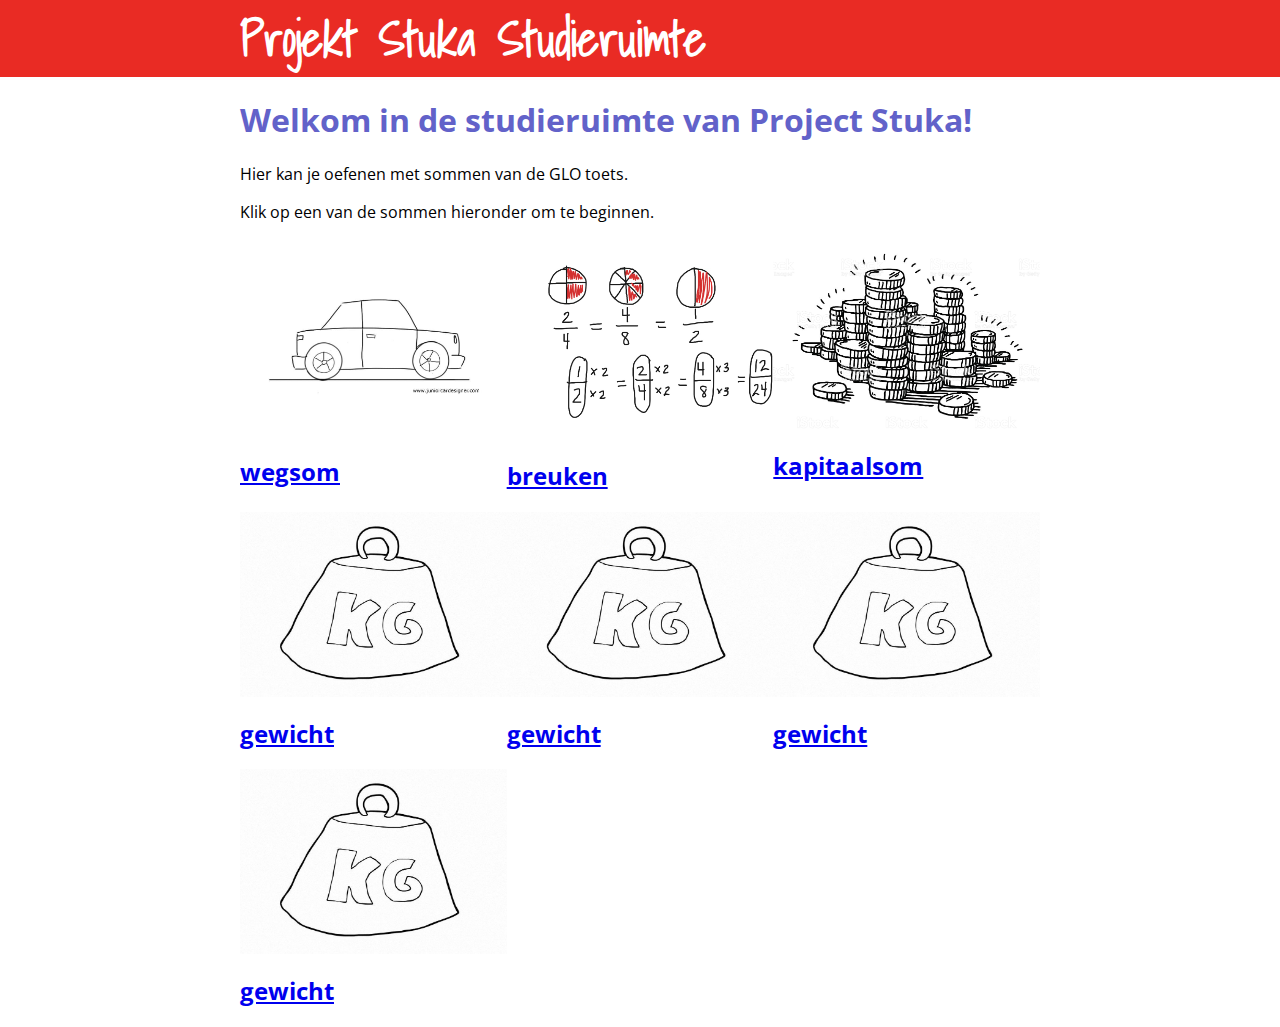
<file: index.html>
<!doctype html>
<html>

<head>
    <meta charset="utf-8">
    <meta name="viewport" content="width=device-width, initial-scale=1.0">

    <title>Stuka</title>

    <link rel="stylesheet" href="/css/pure.css">
    <link rel="stylesheet" href="/css/grids-responsive.css">
    <link rel="stylesheet" href="/css/pure-custom.css">

    <link href="https://fonts.googleapis.com/css?family=Open+Sans" rel="stylesheet">
    <link href="https://fonts.googleapis.com/css?family=Shadows+Into+Light" rel="stylesheet">

</head>

<body>
    <div class="pure-g bg-red">
        <header class="pure-u-1 grid-center">
            <h1 class="banner p1">Projekt Stuka Studieruimte</h1>
        </header>
    </div>

    <div class="pure-g grid-center">
        <section class="pure-u-1 p1">
            <h1 class="c-blue">Welkom in de studieruimte van Project Stuka!</h1>
            <p>Hier kan je oefenen met sommen van de GLO toets.</p>
            <p>Klik op een van de sommen hieronder om te beginnen.</p>
        </section>
    </div>

    <div class="pure-g grid-center">
        <div class="pure-u-1 pure-u-sm-1-2 pure-u-md-1-3 p1">
            <a href="#"><img class="pure-img" src="images/car.jpg" alt="auto">
                <h2>wegsom</h2>
            </a>
        </div>
        <div class="pure-u-1 pure-u-sm-1-2 pure-u-md-1-3 p1">
            <a href="#"><img class="pure-img" src="images/fractions.jpg" alt="auto">
                <h2>breuken</h2>
            </a>
        </div>
        <div class="pure-u-1 pure-u-sm-1-2 pure-u-md-1-3 p1">
            <a href="kapitaal-1.html"><img class="pure-img" src="images/money.jpg" alt="auto">
                <h2>kapitaalsom</h2>
            </a>
        </div>
        <div class="pure-u-1 pure-u-sm-1-2 pure-u-md-1-3 p1">
            <a href="#"><img class="pure-img" src="images/gewicht.jpg" alt="auto">
                <h2>gewicht</h2>
            </a>
        </div>
        <div class="pure-u-1 pure-u-sm-1-2 pure-u-md-1-3 p1">
            <a href="#"><img class="pure-img" src="images/gewicht.jpg" alt="auto">
                <h2>gewicht</h2>
            </a>
        </div>
        <div class="pure-u-1 pure-u-sm-1-2 pure-u-md-1-3 p1">
            <a href="#"><img class="pure-img" src="images/gewicht.jpg" alt="auto">
                <h2>gewicht</h2>
            </a>
        </div>
        <div class="pure-u-1 pure-u-sm-1-2 pure-u-md-1-3 p1">
            <a href="#"><img class="pure-img" src="images/gewicht.jpg" alt="auto">
                <h2>gewicht</h2>
            </a>
        </div>

    </div>

</body>

</html>
</file>
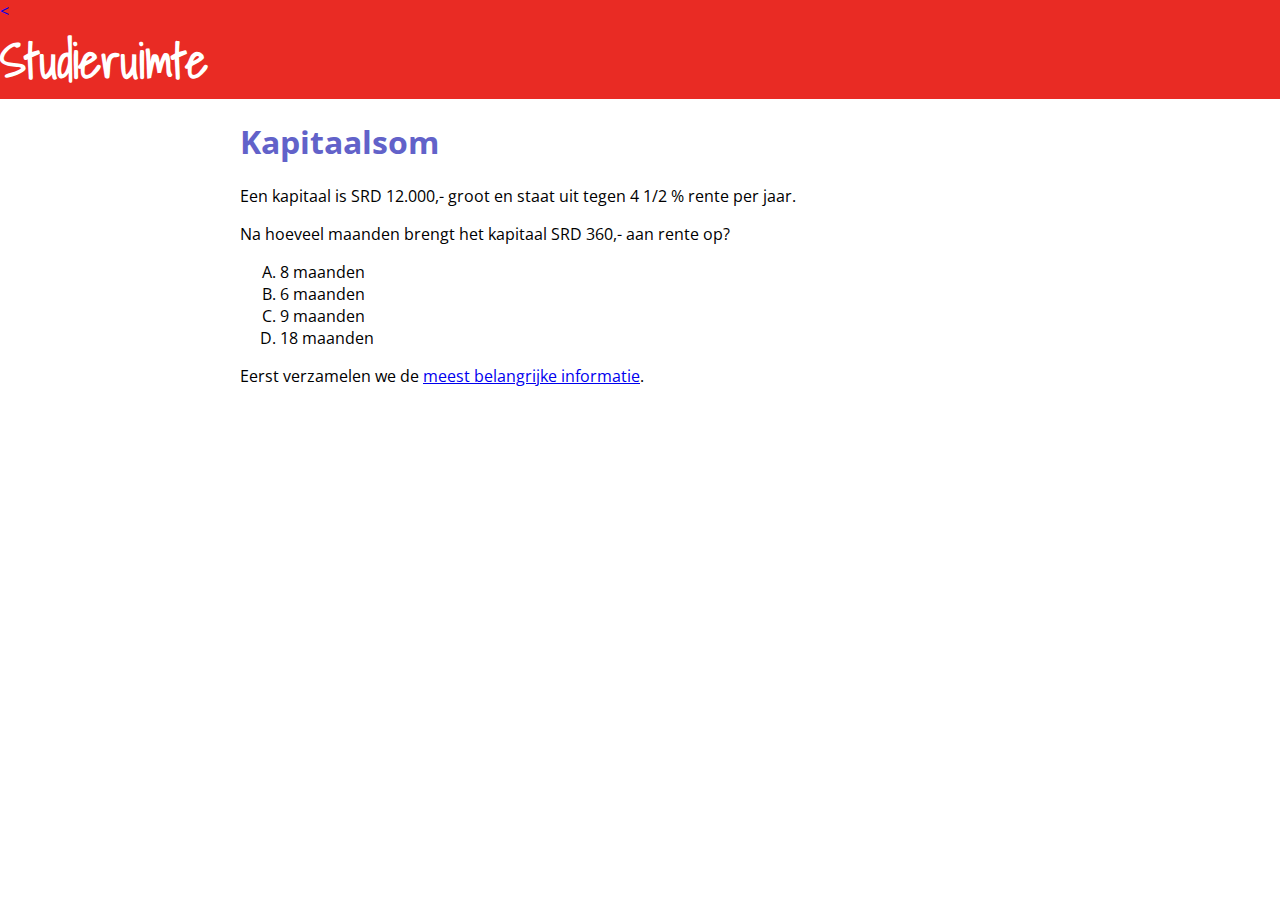
<file: kapitaal-1.html>
<!doctype html>
<html>

<head>
    <meta charset="utf-8">
    <meta name="viewport" content="width=device-width, initial-scale=1.0">

    <title>Stuka</title>

    <link rel="stylesheet" href="/css/pure.css">
    <link rel="stylesheet" href="/css/grids-responsive.css">
    <link rel="stylesheet" href="/css/pure-custom.css">

    <link href="https://fonts.googleapis.com/css?family=Open+Sans" rel="stylesheet">
    <link href="https://fonts.googleapis.com/css?family=Shadows+Into+Light" rel="stylesheet">

</head>

<body>
    <div class="pure-g bg-red">
        <a href="index.html">
            <header class="pure-u-1 grid-center">
                < <h1 class="banner p1">Studieruimte</h1>
            </header>
        </a>
    </div>

    <div class="pure-g grid-center">
        <section class="pure-u-1">
            <h1 class="c-blue">Kapitaalsom</h1>
            <p>Een kapitaal is SRD 12.000,- groot en staat uit tegen 4 1/2 % rente per jaar.</p>
            <p> Na hoeveel maanden brengt het kapitaal SRD 360,- aan rente op?</p>
            <ol type="A">
                <li>8 maanden</li>
                <li>6 maanden</li>
                <li>9 maanden</li>
                <li>18 maanden</li>
            </ol>
            <p>Eerst verzamelen we de <a href="kapitaal-2.html">meest belangrijke informatie</a>.</p>
        </section>
    </div>


</body>

</html>
</file>
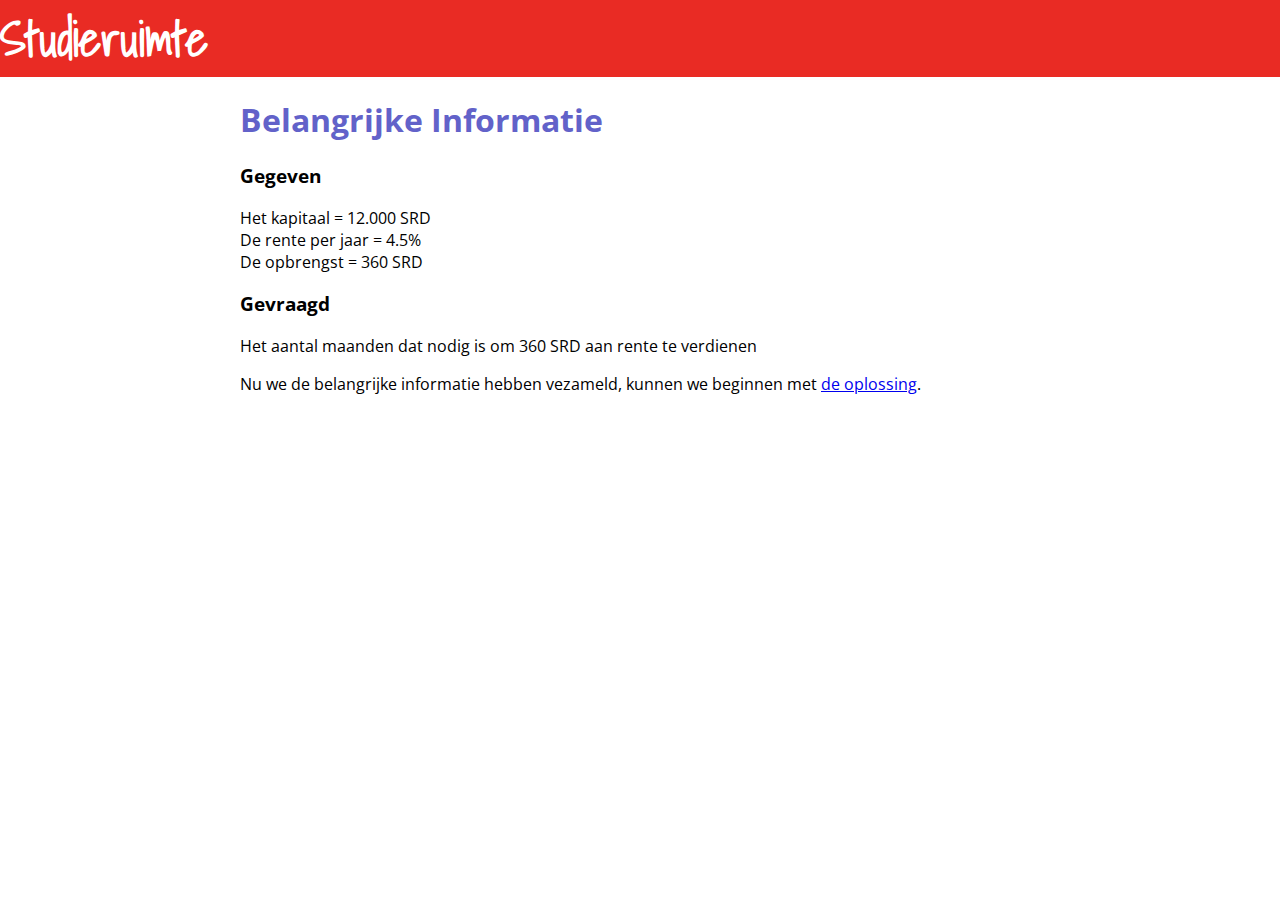
<file: kapitaal-2.html>
<!doctype html>
<html>

<head>
    <meta charset="utf-8">
    <meta name="viewport" content="width=device-width, initial-scale=1.0">

    <title>Stuka</title>

    <link rel="stylesheet" href="/css/pure.css">
    <link rel="stylesheet" href="/css/grids-responsive.css">
    <link rel="stylesheet" href="/css/pure-custom.css">

    <link href="https://fonts.googleapis.com/css?family=Open+Sans" rel="stylesheet">
    <link href="https://fonts.googleapis.com/css?family=Shadows+Into+Light" rel="stylesheet">
    <link href="https://fonts.googleapis.com/css?family=Roboto+Slab" rel="stylesheet">

</head>

<body>
    <div class="pure-g bg-red">
        <a href="index.html">
            <header class="pure-u-1 grid-center">
                <h1 class="banner p1">Studieruimte</h1>
            </header>
        </a>
    </div>

    <div class="pure-g grid-center">
        <div class="pure-u-1">
            <h1 class="c-blue">Belangrijke Informatie</h1>
            <h3>Gegeven</h3>
            <p>Het kapitaal = 12.000 SRD <br> De rente per jaar = 4.5% <br> De opbrengst = 360 SRD</p>
            <h3>Gevraagd</h3>
            <p>Het aantal maanden dat nodig is om 360 SRD aan rente te verdienen</p>
            <p>Nu we de belangrijke informatie hebben vezameld, kunnen we beginnen met <a href="kapitaal-3.html">de oplossing</a>.</p>
        </div>
    </div>

</body>

</html>
</file>
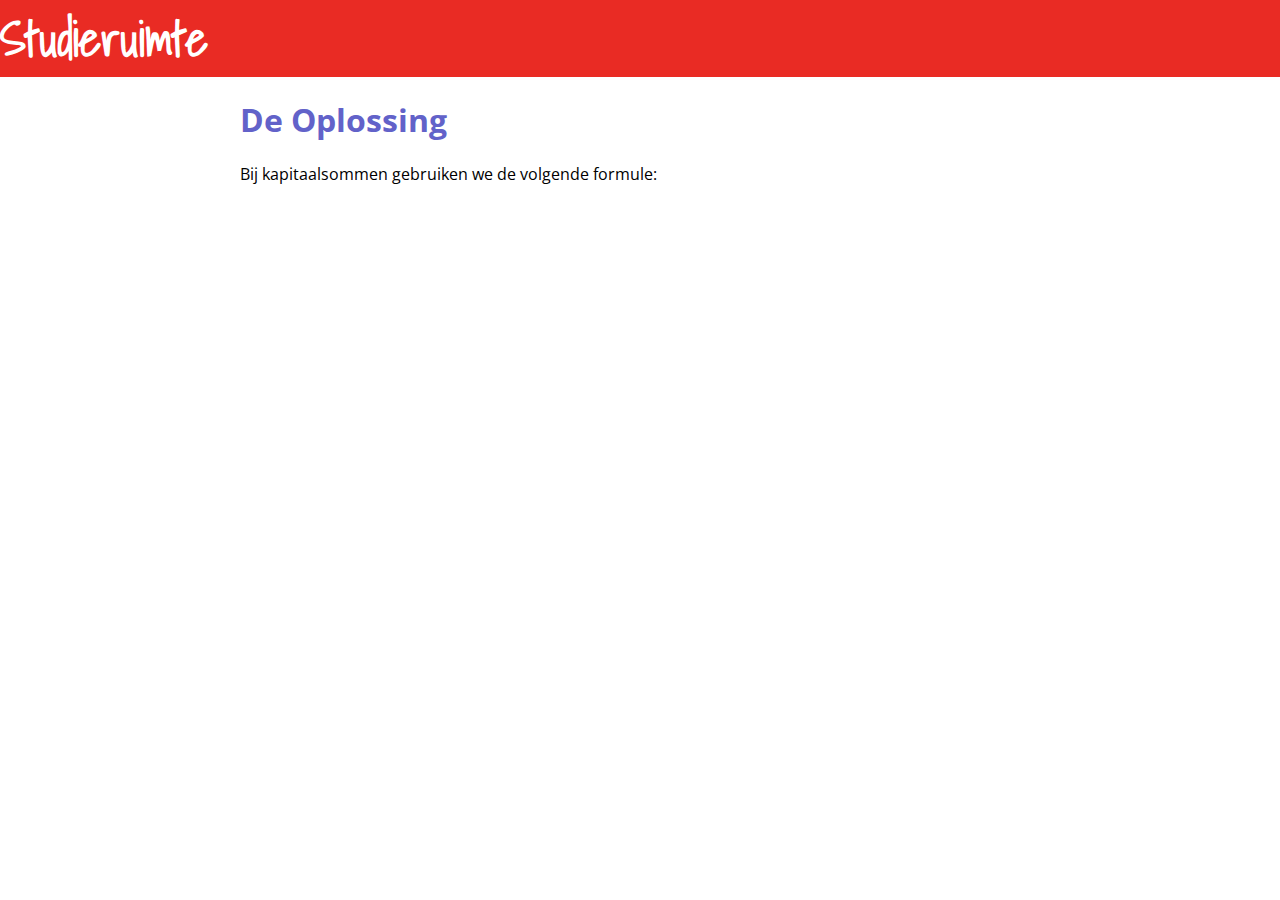
<file: kapitaal-3.html>
<!doctype html>
<html>

<head>
    <meta charset="utf-8">
    <meta name="viewport" content="width=device-width, initial-scale=1.0">

    <title>Stuka</title>

    <link rel="stylesheet" href="/css/pure.css">
    <link rel="stylesheet" href="/css/grids-responsive.css">
    <link rel="stylesheet" href="/css/pure-custom.css">

    <link href="https://fonts.googleapis.com/css?family=Open+Sans" rel="stylesheet">
    <link href="https://fonts.googleapis.com/css?family=Shadows+Into+Light" rel="stylesheet">
    <link href="https://fonts.googleapis.com/css?family=Roboto+Slab" rel="stylesheet">

</head>

<body>
    <div class="pure-g bg-red">
        <a href="index.html">
            <header class="pure-u-1 grid-center">
                <h1 class="banner p1">Studieruimte</h1>
            </header>
        </a>
    </div>

    <div class="pure-g grid-center">
        <div class="pure-u-1">
            <h1 class="c-blue">De Oplossing</h1>
            <p>Bij kapitaalsommen gebruiken we de volgende formule:</p>
            <p></p>
        </div>
    </div>

</body>

</html>
</file>
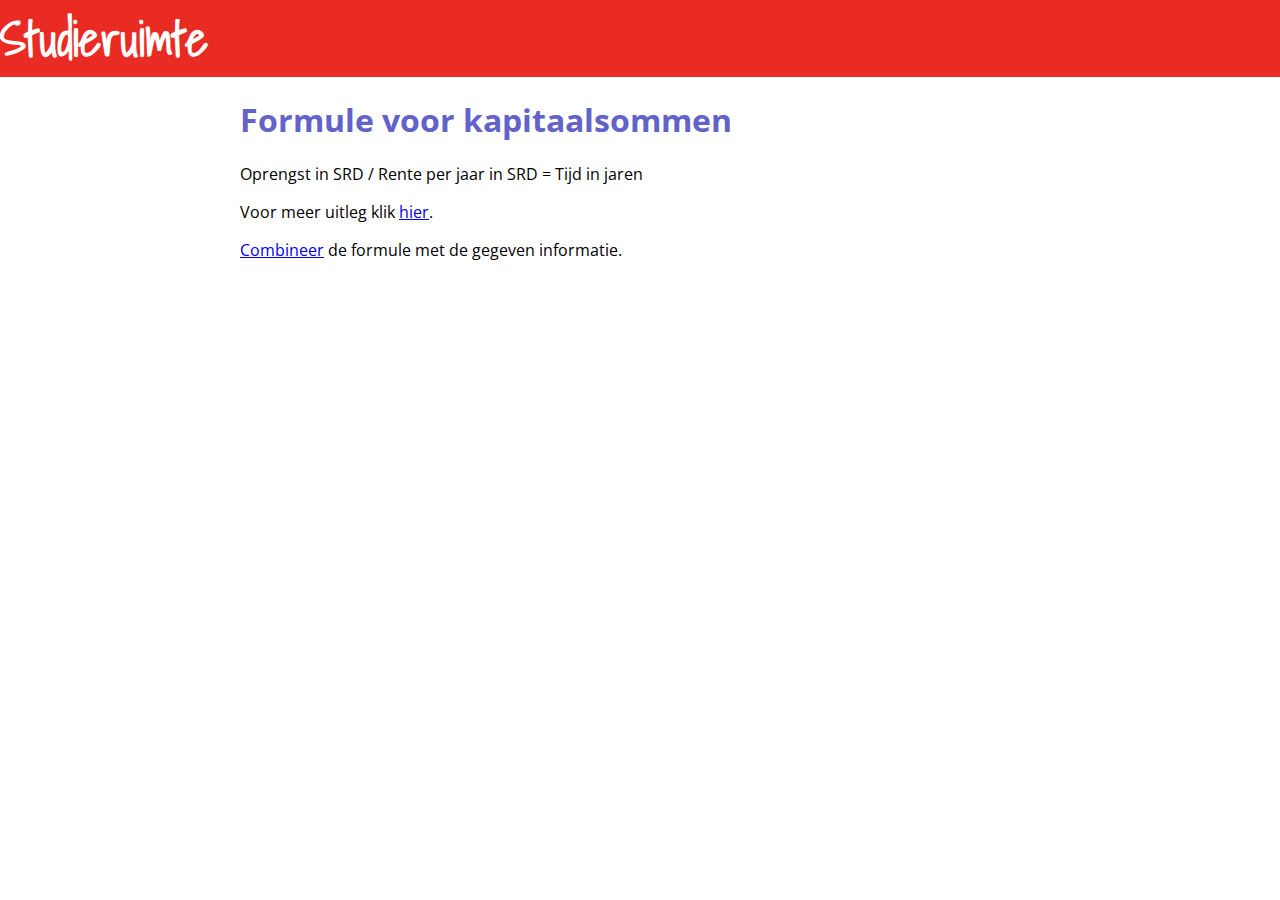
<file: kapitaal-4.html>
<!doctype html>
<html>

<head>
    <meta charset="utf-8">
    <meta name="viewport" content="width=device-width, initial-scale=1.0">

    <title>Stuka</title>

    <link rel="stylesheet" href="/css/pure.css">
    <link rel="stylesheet" href="/css/grids-responsive.css">
    <link rel="stylesheet" href="/css/pure-custom.css">

    <link href="https://fonts.googleapis.com/css?family=Open+Sans" rel="stylesheet">
    <link href="https://fonts.googleapis.com/css?family=Shadows+Into+Light" rel="stylesheet">

</head>

<body>
    <div class="pure-g bg-red">
        <a href="index.html"><header class="pure-u-1 grid-center">
            <h1 class="banner p1">Studieruimte</h1>
        </header></a>
    </div>

    <div class="pure-g grid-center">
        <section class="pure-u-1">
            <h1 class="c-blue">Formule voor kapitaalsommen</h1>
            <p>Oprengst in SRD / Rente per jaar in SRD = Tijd in jaren</p>
            <p>Voor meer uitleg klik <a href="#">hier</a>.</p>
            <p><a href="kapitaal-5.html">Combineer</a> de formule met de gegeven informatie.</p>
        </section>
    </div>


</body>

</html>
</file>
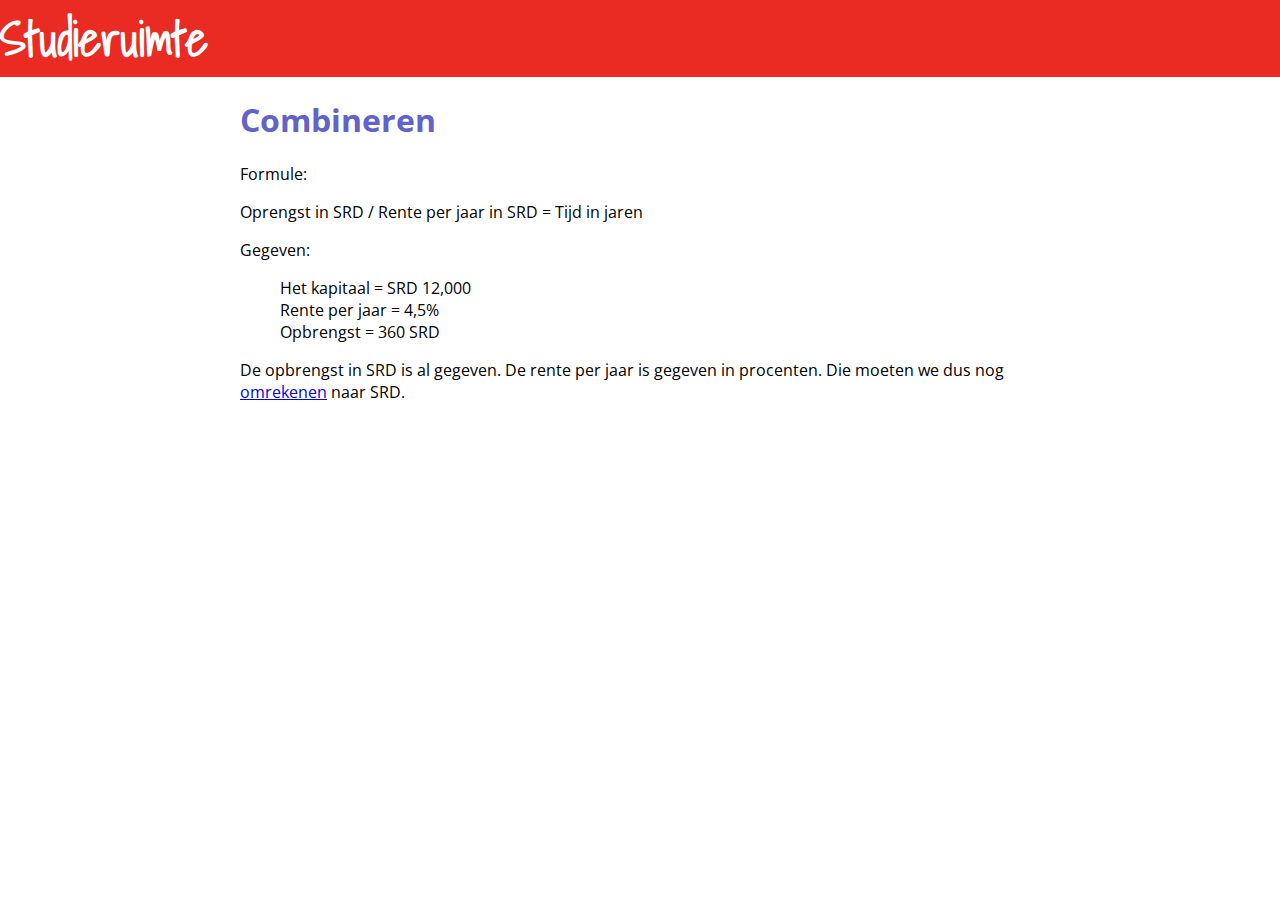
<file: kapitaal-5.html>
<!doctype html>
<html>

<head>
    <meta charset="utf-8">
    <meta name="viewport" content="width=device-width, initial-scale=1.0">

    <title>Stuka</title>

    <link rel="stylesheet" href="/css/pure.css">
    <link rel="stylesheet" href="/css/grids-responsive.css">
    <link rel="stylesheet" href="/css/pure-custom.css">

    <link href="https://fonts.googleapis.com/css?family=Open+Sans" rel="stylesheet">
    <link href="https://fonts.googleapis.com/css?family=Shadows+Into+Light" rel="stylesheet">

</head>

<body>
    <div class="pure-g bg-red">
        <a href="index.html"><header class="pure-u-1 grid-center">
            <h1 class="banner p1">Studieruimte</h1>
        </header></a>
    </div>

    <div class="pure-g grid-center">
        <section class="pure-u-1">
            <h1 class="c-blue">Combineren</h1>
            <p>Formule:</p>
            <p>Oprengst in SRD / Rente per jaar in SRD = Tijd in jaren</p>
            <p>Gegeven:</p>
            <ul style="list-style-type:none">
                <li>Het kapitaal = SRD 12,000</li>
                <li>Rente per jaar = 4,5%</li>
                <li>Opbrengst = 360 SRD</li>
            </ul>
            <p>De opbrengst in SRD is al gegeven. De rente per jaar is gegeven in procenten. Die moeten we dus nog <a href="kapitaal-6.html">omrekenen</a> naar SRD.</p>
          
        </section>
    </div>


</body>

</html>
</file>
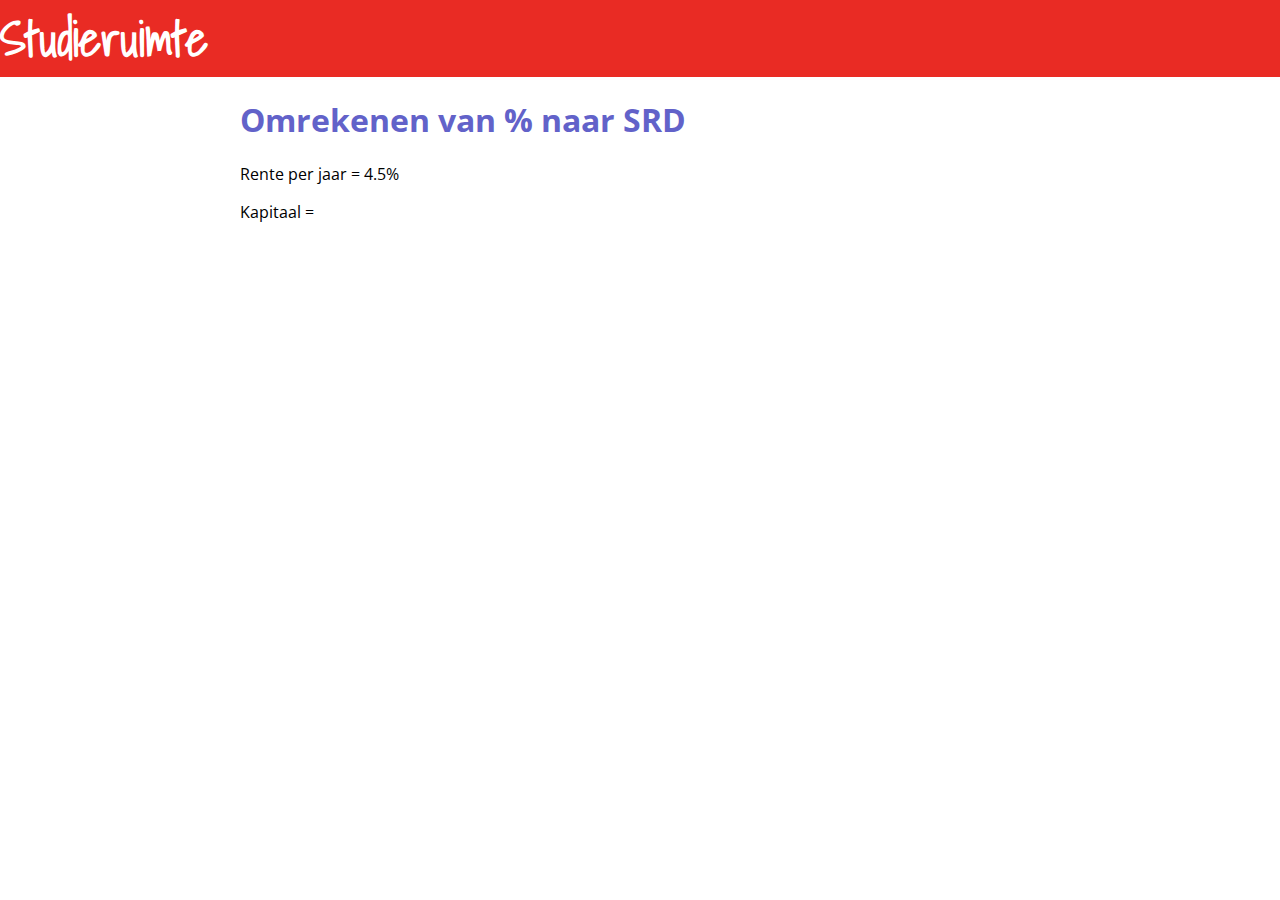
<file: katpitaal-6.html>
<!doctype html>
<html>

<head>
    <meta charset="utf-8">
    <meta name="viewport" content="width=device-width, initial-scale=1.0">

    <title>Stuka</title>

    <link rel="stylesheet" href="/css/pure.css">
    <link rel="stylesheet" href="/css/grids-responsive.css">
    <link rel="stylesheet" href="/css/pure-custom.css">

    <link href="https://fonts.googleapis.com/css?family=Open+Sans" rel="stylesheet">
    <link href="https://fonts.googleapis.com/css?family=Shadows+Into+Light" rel="stylesheet">

</head>

<body>
    <div class="pure-g bg-red">
        <a href="index.html"><header class="pure-u-1 grid-center">
            <h1 class="banner p1">Studieruimte</h1>
        </header></a>
    </div>

    <div class="pure-g grid-center">
        <section class="pure-u-1">
            <h1 class="c-blue">Omrekenen van % naar SRD</h1>
            <p>Rente per jaar = 4.5%</p>
            <p>Kapitaal = </p>
          
          
        </section>
    </div>


</body>

</html>
</file>
<file: css/grids-responsive.css>
/*!
Pure v0.6.2
Copyright 2013 Yahoo!
Licensed under the BSD License.
https://github.com/yahoo/pure/blob/master/LICENSE.md
*/
@media screen and (min-width: 35.5em) {
    .pure-u-sm-1,
    .pure-u-sm-1-1,
    .pure-u-sm-1-2,
    .pure-u-sm-1-3,
    .pure-u-sm-2-3,
    .pure-u-sm-1-4,
    .pure-u-sm-3-4,
    .pure-u-sm-1-5,
    .pure-u-sm-2-5,
    .pure-u-sm-3-5,
    .pure-u-sm-4-5,
    .pure-u-sm-5-5,
    .pure-u-sm-1-6,
    .pure-u-sm-5-6,
    .pure-u-sm-1-8,
    .pure-u-sm-3-8,
    .pure-u-sm-5-8,
    .pure-u-sm-7-8,
    .pure-u-sm-1-12,
    .pure-u-sm-5-12,
    .pure-u-sm-7-12,
    .pure-u-sm-11-12,
    .pure-u-sm-1-24,
    .pure-u-sm-2-24,
    .pure-u-sm-3-24,
    .pure-u-sm-4-24,
    .pure-u-sm-5-24,
    .pure-u-sm-6-24,
    .pure-u-sm-7-24,
    .pure-u-sm-8-24,
    .pure-u-sm-9-24,
    .pure-u-sm-10-24,
    .pure-u-sm-11-24,
    .pure-u-sm-12-24,
    .pure-u-sm-13-24,
    .pure-u-sm-14-24,
    .pure-u-sm-15-24,
    .pure-u-sm-16-24,
    .pure-u-sm-17-24,
    .pure-u-sm-18-24,
    .pure-u-sm-19-24,
    .pure-u-sm-20-24,
    .pure-u-sm-21-24,
    .pure-u-sm-22-24,
    .pure-u-sm-23-24,
    .pure-u-sm-24-24 {
        display: inline-block;
        *display: inline;
        zoom: 1;
        letter-spacing: normal;
        word-spacing: normal;
        vertical-align: top;
        text-rendering: auto;
    }

    .pure-u-sm-1-24 {
        width: 4.1667%;
        *width: 4.1357%;
    }

    .pure-u-sm-1-12,
    .pure-u-sm-2-24 {
        width: 8.3333%;
        *width: 8.3023%;
    }

    .pure-u-sm-1-8,
    .pure-u-sm-3-24 {
        width: 12.5000%;
        *width: 12.4690%;
    }

    .pure-u-sm-1-6,
    .pure-u-sm-4-24 {
        width: 16.6667%;
        *width: 16.6357%;
    }

    .pure-u-sm-1-5 {
        width: 20%;
        *width: 19.9690%;
    }

    .pure-u-sm-5-24 {
        width: 20.8333%;
        *width: 20.8023%;
    }

    .pure-u-sm-1-4,
    .pure-u-sm-6-24 {
        width: 25%;
        *width: 24.9690%;
    }

    .pure-u-sm-7-24 {
        width: 29.1667%;
        *width: 29.1357%;
    }

    .pure-u-sm-1-3,
    .pure-u-sm-8-24 {
        width: 33.3333%;
        *width: 33.3023%;
    }

    .pure-u-sm-3-8,
    .pure-u-sm-9-24 {
        width: 37.5000%;
        *width: 37.4690%;
    }

    .pure-u-sm-2-5 {
        width: 40%;
        *width: 39.9690%;
    }

    .pure-u-sm-5-12,
    .pure-u-sm-10-24 {
        width: 41.6667%;
        *width: 41.6357%;
    }

    .pure-u-sm-11-24 {
        width: 45.8333%;
        *width: 45.8023%;
    }

    .pure-u-sm-1-2,
    .pure-u-sm-12-24 {
        width: 50%;
        *width: 49.9690%;
    }

    .pure-u-sm-13-24 {
        width: 54.1667%;
        *width: 54.1357%;
    }

    .pure-u-sm-7-12,
    .pure-u-sm-14-24 {
        width: 58.3333%;
        *width: 58.3023%;
    }

    .pure-u-sm-3-5 {
        width: 60%;
        *width: 59.9690%;
    }

    .pure-u-sm-5-8,
    .pure-u-sm-15-24 {
        width: 62.5000%;
        *width: 62.4690%;
    }

    .pure-u-sm-2-3,
    .pure-u-sm-16-24 {
        width: 66.6667%;
        *width: 66.6357%;
    }

    .pure-u-sm-17-24 {
        width: 70.8333%;
        *width: 70.8023%;
    }

    .pure-u-sm-3-4,
    .pure-u-sm-18-24 {
        width: 75%;
        *width: 74.9690%;
    }

    .pure-u-sm-19-24 {
        width: 79.1667%;
        *width: 79.1357%;
    }

    .pure-u-sm-4-5 {
        width: 80%;
        *width: 79.9690%;
    }

    .pure-u-sm-5-6,
    .pure-u-sm-20-24 {
        width: 83.3333%;
        *width: 83.3023%;
    }

    .pure-u-sm-7-8,
    .pure-u-sm-21-24 {
        width: 87.5000%;
        *width: 87.4690%;
    }

    .pure-u-sm-11-12,
    .pure-u-sm-22-24 {
        width: 91.6667%;
        *width: 91.6357%;
    }

    .pure-u-sm-23-24 {
        width: 95.8333%;
        *width: 95.8023%;
    }

    .pure-u-sm-1,
    .pure-u-sm-1-1,
    .pure-u-sm-5-5,
    .pure-u-sm-24-24 {
        width: 100%;
    }
}

@media screen and (min-width: 48em) {
    .pure-u-md-1,
    .pure-u-md-1-1,
    .pure-u-md-1-2,
    .pure-u-md-1-3,
    .pure-u-md-2-3,
    .pure-u-md-1-4,
    .pure-u-md-3-4,
    .pure-u-md-1-5,
    .pure-u-md-2-5,
    .pure-u-md-3-5,
    .pure-u-md-4-5,
    .pure-u-md-5-5,
    .pure-u-md-1-6,
    .pure-u-md-5-6,
    .pure-u-md-1-8,
    .pure-u-md-3-8,
    .pure-u-md-5-8,
    .pure-u-md-7-8,
    .pure-u-md-1-12,
    .pure-u-md-5-12,
    .pure-u-md-7-12,
    .pure-u-md-11-12,
    .pure-u-md-1-24,
    .pure-u-md-2-24,
    .pure-u-md-3-24,
    .pure-u-md-4-24,
    .pure-u-md-5-24,
    .pure-u-md-6-24,
    .pure-u-md-7-24,
    .pure-u-md-8-24,
    .pure-u-md-9-24,
    .pure-u-md-10-24,
    .pure-u-md-11-24,
    .pure-u-md-12-24,
    .pure-u-md-13-24,
    .pure-u-md-14-24,
    .pure-u-md-15-24,
    .pure-u-md-16-24,
    .pure-u-md-17-24,
    .pure-u-md-18-24,
    .pure-u-md-19-24,
    .pure-u-md-20-24,
    .pure-u-md-21-24,
    .pure-u-md-22-24,
    .pure-u-md-23-24,
    .pure-u-md-24-24 {
        display: inline-block;
        *display: inline;
        zoom: 1;
        letter-spacing: normal;
        word-spacing: normal;
        vertical-align: top;
        text-rendering: auto;
    }

    .pure-u-md-1-24 {
        width: 4.1667%;
        *width: 4.1357%;
    }

    .pure-u-md-1-12,
    .pure-u-md-2-24 {
        width: 8.3333%;
        *width: 8.3023%;
    }

    .pure-u-md-1-8,
    .pure-u-md-3-24 {
        width: 12.5000%;
        *width: 12.4690%;
    }

    .pure-u-md-1-6,
    .pure-u-md-4-24 {
        width: 16.6667%;
        *width: 16.6357%;
    }

    .pure-u-md-1-5 {
        width: 20%;
        *width: 19.9690%;
    }

    .pure-u-md-5-24 {
        width: 20.8333%;
        *width: 20.8023%;
    }

    .pure-u-md-1-4,
    .pure-u-md-6-24 {
        width: 25%;
        *width: 24.9690%;
    }

    .pure-u-md-7-24 {
        width: 29.1667%;
        *width: 29.1357%;
    }

    .pure-u-md-1-3,
    .pure-u-md-8-24 {
        width: 33.3333%;
        *width: 33.3023%;
    }

    .pure-u-md-3-8,
    .pure-u-md-9-24 {
        width: 37.5000%;
        *width: 37.4690%;
    }

    .pure-u-md-2-5 {
        width: 40%;
        *width: 39.9690%;
    }

    .pure-u-md-5-12,
    .pure-u-md-10-24 {
        width: 41.6667%;
        *width: 41.6357%;
    }

    .pure-u-md-11-24 {
        width: 45.8333%;
        *width: 45.8023%;
    }

    .pure-u-md-1-2,
    .pure-u-md-12-24 {
        width: 50%;
        *width: 49.9690%;
    }

    .pure-u-md-13-24 {
        width: 54.1667%;
        *width: 54.1357%;
    }

    .pure-u-md-7-12,
    .pure-u-md-14-24 {
        width: 58.3333%;
        *width: 58.3023%;
    }

    .pure-u-md-3-5 {
        width: 60%;
        *width: 59.9690%;
    }

    .pure-u-md-5-8,
    .pure-u-md-15-24 {
        width: 62.5000%;
        *width: 62.4690%;
    }

    .pure-u-md-2-3,
    .pure-u-md-16-24 {
        width: 66.6667%;
        *width: 66.6357%;
    }

    .pure-u-md-17-24 {
        width: 70.8333%;
        *width: 70.8023%;
    }

    .pure-u-md-3-4,
    .pure-u-md-18-24 {
        width: 75%;
        *width: 74.9690%;
    }

    .pure-u-md-19-24 {
        width: 79.1667%;
        *width: 79.1357%;
    }

    .pure-u-md-4-5 {
        width: 80%;
        *width: 79.9690%;
    }

    .pure-u-md-5-6,
    .pure-u-md-20-24 {
        width: 83.3333%;
        *width: 83.3023%;
    }

    .pure-u-md-7-8,
    .pure-u-md-21-24 {
        width: 87.5000%;
        *width: 87.4690%;
    }

    .pure-u-md-11-12,
    .pure-u-md-22-24 {
        width: 91.6667%;
        *width: 91.6357%;
    }

    .pure-u-md-23-24 {
        width: 95.8333%;
        *width: 95.8023%;
    }

    .pure-u-md-1,
    .pure-u-md-1-1,
    .pure-u-md-5-5,
    .pure-u-md-24-24 {
        width: 100%;
    }
}

@media screen and (min-width: 64em) {
    .pure-u-lg-1,
    .pure-u-lg-1-1,
    .pure-u-lg-1-2,
    .pure-u-lg-1-3,
    .pure-u-lg-2-3,
    .pure-u-lg-1-4,
    .pure-u-lg-3-4,
    .pure-u-lg-1-5,
    .pure-u-lg-2-5,
    .pure-u-lg-3-5,
    .pure-u-lg-4-5,
    .pure-u-lg-5-5,
    .pure-u-lg-1-6,
    .pure-u-lg-5-6,
    .pure-u-lg-1-8,
    .pure-u-lg-3-8,
    .pure-u-lg-5-8,
    .pure-u-lg-7-8,
    .pure-u-lg-1-12,
    .pure-u-lg-5-12,
    .pure-u-lg-7-12,
    .pure-u-lg-11-12,
    .pure-u-lg-1-24,
    .pure-u-lg-2-24,
    .pure-u-lg-3-24,
    .pure-u-lg-4-24,
    .pure-u-lg-5-24,
    .pure-u-lg-6-24,
    .pure-u-lg-7-24,
    .pure-u-lg-8-24,
    .pure-u-lg-9-24,
    .pure-u-lg-10-24,
    .pure-u-lg-11-24,
    .pure-u-lg-12-24,
    .pure-u-lg-13-24,
    .pure-u-lg-14-24,
    .pure-u-lg-15-24,
    .pure-u-lg-16-24,
    .pure-u-lg-17-24,
    .pure-u-lg-18-24,
    .pure-u-lg-19-24,
    .pure-u-lg-20-24,
    .pure-u-lg-21-24,
    .pure-u-lg-22-24,
    .pure-u-lg-23-24,
    .pure-u-lg-24-24 {
        display: inline-block;
        *display: inline;
        zoom: 1;
        letter-spacing: normal;
        word-spacing: normal;
        vertical-align: top;
        text-rendering: auto;
    }

    .pure-u-lg-1-24 {
        width: 4.1667%;
        *width: 4.1357%;
    }

    .pure-u-lg-1-12,
    .pure-u-lg-2-24 {
        width: 8.3333%;
        *width: 8.3023%;
    }

    .pure-u-lg-1-8,
    .pure-u-lg-3-24 {
        width: 12.5000%;
        *width: 12.4690%;
    }

    .pure-u-lg-1-6,
    .pure-u-lg-4-24 {
        width: 16.6667%;
        *width: 16.6357%;
    }

    .pure-u-lg-1-5 {
        width: 20%;
        *width: 19.9690%;
    }

    .pure-u-lg-5-24 {
        width: 20.8333%;
        *width: 20.8023%;
    }

    .pure-u-lg-1-4,
    .pure-u-lg-6-24 {
        width: 25%;
        *width: 24.9690%;
    }

    .pure-u-lg-7-24 {
        width: 29.1667%;
        *width: 29.1357%;
    }

    .pure-u-lg-1-3,
    .pure-u-lg-8-24 {
        width: 33.3333%;
        *width: 33.3023%;
    }

    .pure-u-lg-3-8,
    .pure-u-lg-9-24 {
        width: 37.5000%;
        *width: 37.4690%;
    }

    .pure-u-lg-2-5 {
        width: 40%;
        *width: 39.9690%;
    }

    .pure-u-lg-5-12,
    .pure-u-lg-10-24 {
        width: 41.6667%;
        *width: 41.6357%;
    }

    .pure-u-lg-11-24 {
        width: 45.8333%;
        *width: 45.8023%;
    }

    .pure-u-lg-1-2,
    .pure-u-lg-12-24 {
        width: 50%;
        *width: 49.9690%;
    }

    .pure-u-lg-13-24 {
        width: 54.1667%;
        *width: 54.1357%;
    }

    .pure-u-lg-7-12,
    .pure-u-lg-14-24 {
        width: 58.3333%;
        *width: 58.3023%;
    }

    .pure-u-lg-3-5 {
        width: 60%;
        *width: 59.9690%;
    }

    .pure-u-lg-5-8,
    .pure-u-lg-15-24 {
        width: 62.5000%;
        *width: 62.4690%;
    }

    .pure-u-lg-2-3,
    .pure-u-lg-16-24 {
        width: 66.6667%;
        *width: 66.6357%;
    }

    .pure-u-lg-17-24 {
        width: 70.8333%;
        *width: 70.8023%;
    }

    .pure-u-lg-3-4,
    .pure-u-lg-18-24 {
        width: 75%;
        *width: 74.9690%;
    }

    .pure-u-lg-19-24 {
        width: 79.1667%;
        *width: 79.1357%;
    }

    .pure-u-lg-4-5 {
        width: 80%;
        *width: 79.9690%;
    }

    .pure-u-lg-5-6,
    .pure-u-lg-20-24 {
        width: 83.3333%;
        *width: 83.3023%;
    }

    .pure-u-lg-7-8,
    .pure-u-lg-21-24 {
        width: 87.5000%;
        *width: 87.4690%;
    }

    .pure-u-lg-11-12,
    .pure-u-lg-22-24 {
        width: 91.6667%;
        *width: 91.6357%;
    }

    .pure-u-lg-23-24 {
        width: 95.8333%;
        *width: 95.8023%;
    }

    .pure-u-lg-1,
    .pure-u-lg-1-1,
    .pure-u-lg-5-5,
    .pure-u-lg-24-24 {
        width: 100%;
    }
}

@media screen and (min-width: 80em) {
    .pure-u-xl-1,
    .pure-u-xl-1-1,
    .pure-u-xl-1-2,
    .pure-u-xl-1-3,
    .pure-u-xl-2-3,
    .pure-u-xl-1-4,
    .pure-u-xl-3-4,
    .pure-u-xl-1-5,
    .pure-u-xl-2-5,
    .pure-u-xl-3-5,
    .pure-u-xl-4-5,
    .pure-u-xl-5-5,
    .pure-u-xl-1-6,
    .pure-u-xl-5-6,
    .pure-u-xl-1-8,
    .pure-u-xl-3-8,
    .pure-u-xl-5-8,
    .pure-u-xl-7-8,
    .pure-u-xl-1-12,
    .pure-u-xl-5-12,
    .pure-u-xl-7-12,
    .pure-u-xl-11-12,
    .pure-u-xl-1-24,
    .pure-u-xl-2-24,
    .pure-u-xl-3-24,
    .pure-u-xl-4-24,
    .pure-u-xl-5-24,
    .pure-u-xl-6-24,
    .pure-u-xl-7-24,
    .pure-u-xl-8-24,
    .pure-u-xl-9-24,
    .pure-u-xl-10-24,
    .pure-u-xl-11-24,
    .pure-u-xl-12-24,
    .pure-u-xl-13-24,
    .pure-u-xl-14-24,
    .pure-u-xl-15-24,
    .pure-u-xl-16-24,
    .pure-u-xl-17-24,
    .pure-u-xl-18-24,
    .pure-u-xl-19-24,
    .pure-u-xl-20-24,
    .pure-u-xl-21-24,
    .pure-u-xl-22-24,
    .pure-u-xl-23-24,
    .pure-u-xl-24-24 {
        display: inline-block;
        *display: inline;
        zoom: 1;
        letter-spacing: normal;
        word-spacing: normal;
        vertical-align: top;
        text-rendering: auto;
    }

    .pure-u-xl-1-24 {
        width: 4.1667%;
        *width: 4.1357%;
    }

    .pure-u-xl-1-12,
    .pure-u-xl-2-24 {
        width: 8.3333%;
        *width: 8.3023%;
    }

    .pure-u-xl-1-8,
    .pure-u-xl-3-24 {
        width: 12.5000%;
        *width: 12.4690%;
    }

    .pure-u-xl-1-6,
    .pure-u-xl-4-24 {
        width: 16.6667%;
        *width: 16.6357%;
    }

    .pure-u-xl-1-5 {
        width: 20%;
        *width: 19.9690%;
    }

    .pure-u-xl-5-24 {
        width: 20.8333%;
        *width: 20.8023%;
    }

    .pure-u-xl-1-4,
    .pure-u-xl-6-24 {
        width: 25%;
        *width: 24.9690%;
    }

    .pure-u-xl-7-24 {
        width: 29.1667%;
        *width: 29.1357%;
    }

    .pure-u-xl-1-3,
    .pure-u-xl-8-24 {
        width: 33.3333%;
        *width: 33.3023%;
    }

    .pure-u-xl-3-8,
    .pure-u-xl-9-24 {
        width: 37.5000%;
        *width: 37.4690%;
    }

    .pure-u-xl-2-5 {
        width: 40%;
        *width: 39.9690%;
    }

    .pure-u-xl-5-12,
    .pure-u-xl-10-24 {
        width: 41.6667%;
        *width: 41.6357%;
    }

    .pure-u-xl-11-24 {
        width: 45.8333%;
        *width: 45.8023%;
    }

    .pure-u-xl-1-2,
    .pure-u-xl-12-24 {
        width: 50%;
        *width: 49.9690%;
    }

    .pure-u-xl-13-24 {
        width: 54.1667%;
        *width: 54.1357%;
    }

    .pure-u-xl-7-12,
    .pure-u-xl-14-24 {
        width: 58.3333%;
        *width: 58.3023%;
    }

    .pure-u-xl-3-5 {
        width: 60%;
        *width: 59.9690%;
    }

    .pure-u-xl-5-8,
    .pure-u-xl-15-24 {
        width: 62.5000%;
        *width: 62.4690%;
    }

    .pure-u-xl-2-3,
    .pure-u-xl-16-24 {
        width: 66.6667%;
        *width: 66.6357%;
    }

    .pure-u-xl-17-24 {
        width: 70.8333%;
        *width: 70.8023%;
    }

    .pure-u-xl-3-4,
    .pure-u-xl-18-24 {
        width: 75%;
        *width: 74.9690%;
    }

    .pure-u-xl-19-24 {
        width: 79.1667%;
        *width: 79.1357%;
    }

    .pure-u-xl-4-5 {
        width: 80%;
        *width: 79.9690%;
    }

    .pure-u-xl-5-6,
    .pure-u-xl-20-24 {
        width: 83.3333%;
        *width: 83.3023%;
    }

    .pure-u-xl-7-8,
    .pure-u-xl-21-24 {
        width: 87.5000%;
        *width: 87.4690%;
    }

    .pure-u-xl-11-12,
    .pure-u-xl-22-24 {
        width: 91.6667%;
        *width: 91.6357%;
    }

    .pure-u-xl-23-24 {
        width: 95.8333%;
        *width: 95.8023%;
    }

    .pure-u-xl-1,
    .pure-u-xl-1-1,
    .pure-u-xl-5-5,
    .pure-u-xl-24-24 {
        width: 100%;
    }
}
</file>
<file: css/pure-custom.css>
* {
    -webkit-box-sizing: border-box;
    -moz-box-sizing: border-box;
    box-sizing: border-box;
}

mark {
    border-style: solid;
    border-width: thin;
}

html,
button,
input,
select,
textarea,
.pure-g [class *="pure-u"] {
    /* Set your content font stack here: */
    font-family: 'Open Sans', sans-serif;
}

.banner {
    font-family: 'Shadows Into Light', cursive;
    font-size: 3em;
    margin: 0;
    color: white;
}

.bg-red {
    background-color: #e92b24;
}

.c-blue {
    color: #6262c9;
}

.grid-center {
    max-width: 50em;
    margin: auto;
}
</file>
<file: css/pure.css>
/*!
Pure v0.6.2
Copyright 2013 Yahoo!
Licensed under the BSD License.
https://github.com/yahoo/pure/blob/master/LICENSE.md
*/
/*!
normalize.css v^3.0 | MIT License | git.io/normalize
Copyright (c) Nicolas Gallagher and Jonathan Neal
*/
/*! normalize.css v3.0.3 | MIT License | github.com/necolas/normalize.css */

/**
 * 1. Set default font family to sans-serif.
 * 2. Prevent iOS and IE text size adjust after device orientation change,
 *    without disabling user zoom.
 */

html {
  font-family: sans-serif; /* 1 */
  -ms-text-size-adjust: 100%; /* 2 */
  -webkit-text-size-adjust: 100%; /* 2 */
}

/**
 * Remove default margin.
 */

body {
  margin: 0;
}

/* HTML5 display definitions
   ========================================================================== */

/**
 * Correct `block` display not defined for any HTML5 element in IE 8/9.
 * Correct `block` display not defined for `details` or `summary` in IE 10/11
 * and Firefox.
 * Correct `block` display not defined for `main` in IE 11.
 */

article,
aside,
details,
figcaption,
figure,
footer,
header,
hgroup,
main,
menu,
nav,
section,
summary {
  display: block;
}

/**
 * 1. Correct `inline-block` display not defined in IE 8/9.
 * 2. Normalize vertical alignment of `progress` in Chrome, Firefox, and Opera.
 */

audio,
canvas,
progress,
video {
  display: inline-block; /* 1 */
  vertical-align: baseline; /* 2 */
}

/**
 * Prevent modern browsers from displaying `audio` without controls.
 * Remove excess height in iOS 5 devices.
 */

audio:not([controls]) {
  display: none;
  height: 0;
}

/**
 * Address `[hidden]` styling not present in IE 8/9/10.
 * Hide the `template` element in IE 8/9/10/11, Safari, and Firefox < 22.
 */

[hidden],
template {
  display: none;
}

/* Links
   ========================================================================== */

/**
 * Remove the gray background color from active links in IE 10.
 */

a {
  background-color: transparent;
}

/**
 * Improve readability of focused elements when they are also in an
 * active/hover state.
 */

a:active,
a:hover {
  outline: 0;
}

/* Text-level semantics
   ========================================================================== */

/**
 * Address styling not present in IE 8/9/10/11, Safari, and Chrome.
 */

abbr[title] {
  border-bottom: 1px dotted;
}

/**
 * Address style set to `bolder` in Firefox 4+, Safari, and Chrome.
 */

b,
strong {
  font-weight: bold;
}

/**
 * Address styling not present in Safari and Chrome.
 */

dfn {
  font-style: italic;
}

/**
 * Address variable `h1` font-size and margin within `section` and `article`
 * contexts in Firefox 4+, Safari, and Chrome.
 */

h1 {
  font-size: 2em;
  margin: 0.67em 0;
}

/**
 * Address styling not present in IE 8/9.
 */

mark {
  background: #ff0;
  color: #000;    
}

/**
 * Address inconsistent and variable font size in all browsers.
 */

small {
  font-size: 80%;
}

/**
 * Prevent `sub` and `sup` affecting `line-height` in all browsers.
 */

sub,
sup {
  font-size: 75%;
  line-height: 0;
  position: relative;
  vertical-align: baseline;
}

sup {
  top: -0.5em;
}

sub {
  bottom: -0.25em;
}

/* Embedded content
   ========================================================================== */

/**
 * Remove border when inside `a` element in IE 8/9/10.
 */

img {
  border: 0;
}

/**
 * Correct overflow not hidden in IE 9/10/11.
 */

svg:not(:root) {
  overflow: hidden;
}

/* Grouping content
   ========================================================================== */

/**
 * Address margin not present in IE 8/9 and Safari.
 */

figure {
  margin: 1em 40px;
}

/**
 * Address differences between Firefox and other browsers.
 */

hr {
  box-sizing: content-box;
  height: 0;
}

/**
 * Contain overflow in all browsers.
 */

pre {
  overflow: auto;
}

/**
 * Address odd `em`-unit font size rendering in all browsers.
 */

code,
kbd,
pre,
samp {
  font-family: monospace, monospace;
  font-size: 1em;
}

/* Forms
   ========================================================================== */

/**
 * Known limitation: by default, Chrome and Safari on OS X allow very limited
 * styling of `select`, unless a `border` property is set.
 */

/**
 * 1. Correct color not being inherited.
 *    Known issue: affects color of disabled elements.
 * 2. Correct font properties not being inherited.
 * 3. Address margins set differently in Firefox 4+, Safari, and Chrome.
 */

button,
input,
optgroup,
select,
textarea {
  color: inherit; /* 1 */
  font: inherit; /* 2 */
  margin: 0; /* 3 */
}

/**
 * Address `overflow` set to `hidden` in IE 8/9/10/11.
 */

button {
  overflow: visible;
}

/**
 * Address inconsistent `text-transform` inheritance for `button` and `select`.
 * All other form control elements do not inherit `text-transform` values.
 * Correct `button` style inheritance in Firefox, IE 8/9/10/11, and Opera.
 * Correct `select` style inheritance in Firefox.
 */

button,
select {
  text-transform: none;
}

/**
 * 1. Avoid the WebKit bug in Android 4.0.* where (2) destroys native `audio`
 *    and `video` controls.
 * 2. Correct inability to style clickable `input` types in iOS.
 * 3. Improve usability and consistency of cursor style between image-type
 *    `input` and others.
 */

button,
html input[type="button"], /* 1 */
input[type="reset"],
input[type="submit"] {
  -webkit-appearance: button; /* 2 */
  cursor: pointer; /* 3 */
}

/**
 * Re-set default cursor for disabled elements.
 */

button[disabled],
html input[disabled] {
  cursor: default;
}

/**
 * Remove inner padding and border in Firefox 4+.
 */

button::-moz-focus-inner,
input::-moz-focus-inner {
  border: 0;
  padding: 0;
}

/**
 * Address Firefox 4+ setting `line-height` on `input` using `!important` in
 * the UA stylesheet.
 */

input {
  line-height: normal;
}

/**
 * It's recommended that you don't attempt to style these elements.
 * Firefox's implementation doesn't respect box-sizing, padding, or width.
 *
 * 1. Address box sizing set to `content-box` in IE 8/9/10.
 * 2. Remove excess padding in IE 8/9/10.
 */

input[type="checkbox"],
input[type="radio"] {
  box-sizing: border-box; /* 1 */
  padding: 0; /* 2 */
}

/**
 * Fix the cursor style for Chrome's increment/decrement buttons. For certain
 * `font-size` values of the `input`, it causes the cursor style of the
 * decrement button to change from `default` to `text`.
 */

input[type="number"]::-webkit-inner-spin-button,
input[type="number"]::-webkit-outer-spin-button {
  height: auto;
}

/**
 * 1. Address `appearance` set to `searchfield` in Safari and Chrome.
 * 2. Address `box-sizing` set to `border-box` in Safari and Chrome.
 */

input[type="search"] {
  -webkit-appearance: textfield; /* 1 */
  box-sizing: content-box; /* 2 */
}

/**
 * Remove inner padding and search cancel button in Safari and Chrome on OS X.
 * Safari (but not Chrome) clips the cancel button when the search input has
 * padding (and `textfield` appearance).
 */

input[type="search"]::-webkit-search-cancel-button,
input[type="search"]::-webkit-search-decoration {
  -webkit-appearance: none;
}

/**
 * Define consistent border, margin, and padding.
 */

fieldset {
  border: 1px solid #c0c0c0;
  margin: 0 2px;
  padding: 0.35em 0.625em 0.75em;
}

/**
 * 1. Correct `color` not being inherited in IE 8/9/10/11.
 * 2. Remove padding so people aren't caught out if they zero out fieldsets.
 */

legend {
  border: 0; /* 1 */
  padding: 0; /* 2 */
}

/**
 * Remove default vertical scrollbar in IE 8/9/10/11.
 */

textarea {
  overflow: auto;
}

/**
 * Don't inherit the `font-weight` (applied by a rule above).
 * NOTE: the default cannot safely be changed in Chrome and Safari on OS X.
 */

optgroup {
  font-weight: bold;
}

/* Tables
   ========================================================================== */

/**
 * Remove most spacing between table cells.
 */

table {
  border-collapse: collapse;
  border-spacing: 0;
}

td,
th {
  padding: 0;
}

/*csslint important:false*/

/* ==========================================================================
   Pure Base Extras
   ========================================================================== */

/**
 * Extra rules that Pure adds on top of Normalize.css
 */

/**
 * Always hide an element when it has the `hidden` HTML attribute.
 */

.hidden,
[hidden] {
    display: none !important;
}

/**
 * Add this class to an image to make it fit within it's fluid parent wrapper while maintaining
 * aspect ratio.
 */
.pure-img {
    max-width: 100%;
    height: auto;
    display: block;
}

/*csslint regex-selectors:false, known-properties:false, duplicate-properties:false*/

.pure-g {
    letter-spacing: -0.31em; /* Webkit: collapse white-space between units */
    *letter-spacing: normal; /* reset IE < 8 */
    *word-spacing: -0.43em; /* IE < 8: collapse white-space between units */
    text-rendering: optimizespeed; /* Webkit: fixes text-rendering: optimizeLegibility */

    /*
    Sets the font stack to fonts known to work properly with the above letter
    and word spacings. See: https://github.com/yahoo/pure/issues/41/

    The following font stack makes Pure Grids work on all known environments.

    * FreeSans: Ships with many Linux distros, including Ubuntu

    * Arimo: Ships with Chrome OS. Arimo has to be defined before Helvetica and
      Arial to get picked up by the browser, even though neither is available
      in Chrome OS.

    * Droid Sans: Ships with all versions of Android.

    * Helvetica, Arial, sans-serif: Common font stack on OS X and Windows.
    */
    font-family: FreeSans, Arimo, "Droid Sans", Helvetica, Arial, sans-serif;

    /* Use flexbox when possible to avoid `letter-spacing` side-effects. */
    display: -webkit-box;
    display: -webkit-flex;
    display: -ms-flexbox;
    display: flex;
    -webkit-flex-flow: row wrap;
        -ms-flex-flow: row wrap;
            flex-flow: row wrap;

    /* Prevents distributing space between rows */
    -webkit-align-content: flex-start;
        -ms-flex-line-pack: start;
            align-content: flex-start;
}

/* IE10 display: -ms-flexbox (and display: flex in IE 11) does not work inside a table; fall back to block and rely on font hack */
@media all and (-ms-high-contrast: none), (-ms-high-contrast: active) {
	table .pure-g {
		display: block;
	}
}

/* Opera as of 12 on Windows needs word-spacing.
   The ".opera-only" selector is used to prevent actual prefocus styling
   and is not required in markup.
*/
.opera-only :-o-prefocus,
.pure-g {
    word-spacing: -0.43em;
}

.pure-u {
    display: inline-block;
    *display: inline; /* IE < 8: fake inline-block */
    zoom: 1;
    letter-spacing: normal;
    word-spacing: normal;
    vertical-align: top;
    text-rendering: auto;
}

/*
Resets the font family back to the OS/browser's default sans-serif font,
this the same font stack that Normalize.css sets for the `body`.
*/
.pure-g [class *= "pure-u"] {
    font-family: sans-serif;
}

.pure-u-1,
.pure-u-1-1,
.pure-u-1-2,
.pure-u-1-3,
.pure-u-2-3,
.pure-u-1-4,
.pure-u-3-4,
.pure-u-1-5,
.pure-u-2-5,
.pure-u-3-5,
.pure-u-4-5,
.pure-u-5-5,
.pure-u-1-6,
.pure-u-5-6,
.pure-u-1-8,
.pure-u-3-8,
.pure-u-5-8,
.pure-u-7-8,
.pure-u-1-12,
.pure-u-5-12,
.pure-u-7-12,
.pure-u-11-12,
.pure-u-1-24,
.pure-u-2-24,
.pure-u-3-24,
.pure-u-4-24,
.pure-u-5-24,
.pure-u-6-24,
.pure-u-7-24,
.pure-u-8-24,
.pure-u-9-24,
.pure-u-10-24,
.pure-u-11-24,
.pure-u-12-24,
.pure-u-13-24,
.pure-u-14-24,
.pure-u-15-24,
.pure-u-16-24,
.pure-u-17-24,
.pure-u-18-24,
.pure-u-19-24,
.pure-u-20-24,
.pure-u-21-24,
.pure-u-22-24,
.pure-u-23-24,
.pure-u-24-24 {
    display: inline-block;
    *display: inline;
    zoom: 1;
    letter-spacing: normal;
    word-spacing: normal;
    vertical-align: top;
    text-rendering: auto;
}

.pure-u-1-24 {
    width: 4.1667%;
    *width: 4.1357%;
}

.pure-u-1-12,
.pure-u-2-24 {
    width: 8.3333%;
    *width: 8.3023%;
}

.pure-u-1-8,
.pure-u-3-24 {
    width: 12.5000%;
    *width: 12.4690%;
}

.pure-u-1-6,
.pure-u-4-24 {
    width: 16.6667%;
    *width: 16.6357%;
}

.pure-u-1-5 {
    width: 20%;
    *width: 19.9690%;
}

.pure-u-5-24 {
    width: 20.8333%;
    *width: 20.8023%;
}

.pure-u-1-4,
.pure-u-6-24 {
    width: 25%;
    *width: 24.9690%;
}

.pure-u-7-24 {
    width: 29.1667%;
    *width: 29.1357%;
}

.pure-u-1-3,
.pure-u-8-24 {
    width: 33.3333%;
    *width: 33.3023%;
}

.pure-u-3-8,
.pure-u-9-24 {
    width: 37.5000%;
    *width: 37.4690%;
}

.pure-u-2-5 {
    width: 40%;
    *width: 39.9690%;
}

.pure-u-5-12,
.pure-u-10-24 {
    width: 41.6667%;
    *width: 41.6357%;
}

.pure-u-11-24 {
    width: 45.8333%;
    *width: 45.8023%;
}

.pure-u-1-2,
.pure-u-12-24 {
    width: 50%;
    *width: 49.9690%;
}

.pure-u-13-24 {
    width: 54.1667%;
    *width: 54.1357%;
}

.pure-u-7-12,
.pure-u-14-24 {
    width: 58.3333%;
    *width: 58.3023%;
}

.pure-u-3-5 {
    width: 60%;
    *width: 59.9690%;
}

.pure-u-5-8,
.pure-u-15-24 {
    width: 62.5000%;
    *width: 62.4690%;
}

.pure-u-2-3,
.pure-u-16-24 {
    width: 66.6667%;
    *width: 66.6357%;
}

.pure-u-17-24 {
    width: 70.8333%;
    *width: 70.8023%;
}

.pure-u-3-4,
.pure-u-18-24 {
    width: 75%;
    *width: 74.9690%;
}

.pure-u-19-24 {
    width: 79.1667%;
    *width: 79.1357%;
}

.pure-u-4-5 {
    width: 80%;
    *width: 79.9690%;
}

.pure-u-5-6,
.pure-u-20-24 {
    width: 83.3333%;
    *width: 83.3023%;
}

.pure-u-7-8,
.pure-u-21-24 {
    width: 87.5000%;
    *width: 87.4690%;
}

.pure-u-11-12,
.pure-u-22-24 {
    width: 91.6667%;
    *width: 91.6357%;
}

.pure-u-23-24 {
    width: 95.8333%;
    *width: 95.8023%;
}

.pure-u-1,
.pure-u-1-1,
.pure-u-5-5,
.pure-u-24-24 {
    width: 100%;
}
.pure-button {
    /* Structure */
    display: inline-block;
    zoom: 1;
    line-height: normal;
    white-space: nowrap;
    vertical-align: middle;
    text-align: center;
    cursor: pointer;
    -webkit-user-drag: none;
    -webkit-user-select: none;
       -moz-user-select: none;
        -ms-user-select: none;
            user-select: none;
    box-sizing: border-box;
}

/* Firefox: Get rid of the inner focus border */
.pure-button::-moz-focus-inner {
    padding: 0;
    border: 0;
}

/* Inherit .pure-g styles */
.pure-button-group {
    letter-spacing: -0.31em; /* Webkit: collapse white-space between units */
    *letter-spacing: normal; /* reset IE < 8 */
    *word-spacing: -0.43em; /* IE < 8: collapse white-space between units */
    text-rendering: optimizespeed; /* Webkit: fixes text-rendering: optimizeLegibility */
}

.opera-only :-o-prefocus,
.pure-button-group {
    word-spacing: -0.43em;
}

.pure-button-group .pure-button {
    letter-spacing: normal;
    word-spacing: normal;
    vertical-align: top;
    text-rendering: auto;
}

/*csslint outline-none:false*/

.pure-button {
    font-family: inherit;
    font-size: 100%;
    padding: 0.5em 1em;
    color: #444; /* rgba not supported (IE 8) */
    color: rgba(0, 0, 0, 0.80); /* rgba supported */
    border: 1px solid #999;  /*IE 6/7/8*/
    border: none rgba(0, 0, 0, 0);  /*IE9 + everything else*/
    background-color: #E6E6E6;
    text-decoration: none;
    border-radius: 2px;
}

.pure-button-hover,
.pure-button:hover,
.pure-button:focus {
    /* csslint ignore:start */
    filter: alpha(opacity=90);
    /* csslint ignore:end */
    background-image: -webkit-linear-gradient(transparent, rgba(0,0,0, 0.05) 40%, rgba(0,0,0, 0.10));
    background-image: linear-gradient(transparent, rgba(0,0,0, 0.05) 40%, rgba(0,0,0, 0.10));
}
.pure-button:focus {
    outline: 0;
}
.pure-button-active,
.pure-button:active {
    box-shadow: 0 0 0 1px rgba(0,0,0, 0.15) inset, 0 0 6px rgba(0,0,0, 0.20) inset;
    border-color: #000\9;
}

.pure-button[disabled],
.pure-button-disabled,
.pure-button-disabled:hover,
.pure-button-disabled:focus,
.pure-button-disabled:active {
    border: none;
    background-image: none;
    /* csslint ignore:start */
    filter: alpha(opacity=40);
    /* csslint ignore:end */
    opacity: 0.40;
    cursor: not-allowed;
    box-shadow: none;
    pointer-events: none;
}

.pure-button-hidden {
    display: none;
}

.pure-button-primary,
.pure-button-selected,
a.pure-button-primary,
a.pure-button-selected {
    background-color: rgb(0, 120, 231);
    color: #fff;
}

/* Button Groups */
.pure-button-group .pure-button {
    margin: 0;
    border-radius: 0;
    border-right: 1px solid #111;  /* fallback color for rgba() for IE7/8 */
    border-right: 1px solid rgba(0, 0, 0, 0.2);

}

.pure-button-group .pure-button:first-child {
    border-top-left-radius: 2px;
    border-bottom-left-radius: 2px;
}
.pure-button-group .pure-button:last-child {
    border-top-right-radius: 2px;
    border-bottom-right-radius: 2px;
    border-right: none;
}

/*csslint box-model:false*/
/*
Box-model set to false because we're setting a height on select elements, which
also have border and padding. This is done because some browsers don't render
the padding. We explicitly set the box-model for select elements to border-box,
so we can ignore the csslint warning.
*/

.pure-form input[type="text"],
.pure-form input[type="password"],
.pure-form input[type="email"],
.pure-form input[type="url"],
.pure-form input[type="date"],
.pure-form input[type="month"],
.pure-form input[type="time"],
.pure-form input[type="datetime"],
.pure-form input[type="datetime-local"],
.pure-form input[type="week"],
.pure-form input[type="number"],
.pure-form input[type="search"],
.pure-form input[type="tel"],
.pure-form input[type="color"],
.pure-form select,
.pure-form textarea {
    padding: 0.5em 0.6em;
    display: inline-block;
    border: 1px solid #ccc;
    box-shadow: inset 0 1px 3px #ddd;
    border-radius: 4px;
    vertical-align: middle;
    box-sizing: border-box;
}

/*
Need to separate out the :not() selector from the rest of the CSS 2.1 selectors
since IE8 won't execute CSS that contains a CSS3 selector.
*/
.pure-form input:not([type]) {
    padding: 0.5em 0.6em;
    display: inline-block;
    border: 1px solid #ccc;
    box-shadow: inset 0 1px 3px #ddd;
    border-radius: 4px;
    box-sizing: border-box;
}


/* Chrome (as of v.32/34 on OS X) needs additional room for color to display. */
/* May be able to remove this tweak as color inputs become more standardized across browsers. */
.pure-form input[type="color"] {
    padding: 0.2em 0.5em;
}


.pure-form input[type="text"]:focus,
.pure-form input[type="password"]:focus,
.pure-form input[type="email"]:focus,
.pure-form input[type="url"]:focus,
.pure-form input[type="date"]:focus,
.pure-form input[type="month"]:focus,
.pure-form input[type="time"]:focus,
.pure-form input[type="datetime"]:focus,
.pure-form input[type="datetime-local"]:focus,
.pure-form input[type="week"]:focus,
.pure-form input[type="number"]:focus,
.pure-form input[type="search"]:focus,
.pure-form input[type="tel"]:focus,
.pure-form input[type="color"]:focus,
.pure-form select:focus,
.pure-form textarea:focus {
    outline: 0;
    border-color: #129FEA;
}

/*
Need to separate out the :not() selector from the rest of the CSS 2.1 selectors
since IE8 won't execute CSS that contains a CSS3 selector.
*/
.pure-form input:not([type]):focus {
    outline: 0;
    border-color: #129FEA;
}

.pure-form input[type="file"]:focus,
.pure-form input[type="radio"]:focus,
.pure-form input[type="checkbox"]:focus {
    outline: thin solid #129FEA;
    outline: 1px auto #129FEA;
}
.pure-form .pure-checkbox,
.pure-form .pure-radio {
    margin: 0.5em 0;
    display: block;
}

.pure-form input[type="text"][disabled],
.pure-form input[type="password"][disabled],
.pure-form input[type="email"][disabled],
.pure-form input[type="url"][disabled],
.pure-form input[type="date"][disabled],
.pure-form input[type="month"][disabled],
.pure-form input[type="time"][disabled],
.pure-form input[type="datetime"][disabled],
.pure-form input[type="datetime-local"][disabled],
.pure-form input[type="week"][disabled],
.pure-form input[type="number"][disabled],
.pure-form input[type="search"][disabled],
.pure-form input[type="tel"][disabled],
.pure-form input[type="color"][disabled],
.pure-form select[disabled],
.pure-form textarea[disabled] {
    cursor: not-allowed;
    background-color: #eaeded;
    color: #cad2d3;
}

/*
Need to separate out the :not() selector from the rest of the CSS 2.1 selectors
since IE8 won't execute CSS that contains a CSS3 selector.
*/
.pure-form input:not([type])[disabled] {
    cursor: not-allowed;
    background-color: #eaeded;
    color: #cad2d3;
}
.pure-form input[readonly],
.pure-form select[readonly],
.pure-form textarea[readonly] {
    background-color: #eee; /* menu hover bg color */
    color: #777; /* menu text color */
    border-color: #ccc;
}

.pure-form input:focus:invalid,
.pure-form textarea:focus:invalid,
.pure-form select:focus:invalid {
    color: #b94a48;
    border-color: #e9322d;
}
.pure-form input[type="file"]:focus:invalid:focus,
.pure-form input[type="radio"]:focus:invalid:focus,
.pure-form input[type="checkbox"]:focus:invalid:focus {
    outline-color: #e9322d;
}
.pure-form select {
    /* Normalizes the height; padding is not sufficient. */
    height: 2.25em;
    border: 1px solid #ccc;
    background-color: white;
}
.pure-form select[multiple] {
    height: auto;
}
.pure-form label {
    margin: 0.5em 0 0.2em;
}
.pure-form fieldset {
    margin: 0;
    padding: 0.35em 0 0.75em;
    border: 0;
}
.pure-form legend {
    display: block;
    width: 100%;
    padding: 0.3em 0;
    margin-bottom: 0.3em;
    color: #333;
    border-bottom: 1px solid #e5e5e5;
}

.pure-form-stacked input[type="text"],
.pure-form-stacked input[type="password"],
.pure-form-stacked input[type="email"],
.pure-form-stacked input[type="url"],
.pure-form-stacked input[type="date"],
.pure-form-stacked input[type="month"],
.pure-form-stacked input[type="time"],
.pure-form-stacked input[type="datetime"],
.pure-form-stacked input[type="datetime-local"],
.pure-form-stacked input[type="week"],
.pure-form-stacked input[type="number"],
.pure-form-stacked input[type="search"],
.pure-form-stacked input[type="tel"],
.pure-form-stacked input[type="color"],
.pure-form-stacked input[type="file"],
.pure-form-stacked select,
.pure-form-stacked label,
.pure-form-stacked textarea {
    display: block;
    margin: 0.25em 0;
}

/*
Need to separate out the :not() selector from the rest of the CSS 2.1 selectors
since IE8 won't execute CSS that contains a CSS3 selector.
*/
.pure-form-stacked input:not([type]) {
    display: block;
    margin: 0.25em 0;
}
.pure-form-aligned input,
.pure-form-aligned textarea,
.pure-form-aligned select,
/* NOTE: pure-help-inline is deprecated. Use .pure-form-message-inline instead. */
.pure-form-aligned .pure-help-inline,
.pure-form-message-inline {
    display: inline-block;
    *display: inline;
    *zoom: 1;
    vertical-align: middle;
}
.pure-form-aligned textarea {
    vertical-align: top;
}

/* Aligned Forms */
.pure-form-aligned .pure-control-group {
    margin-bottom: 0.5em;
}
.pure-form-aligned .pure-control-group label {
    text-align: right;
    display: inline-block;
    vertical-align: middle;
    width: 10em;
    margin: 0 1em 0 0;
}
.pure-form-aligned .pure-controls {
    margin: 1.5em 0 0 11em;
}

/* Rounded Inputs */
.pure-form input.pure-input-rounded,
.pure-form .pure-input-rounded {
    border-radius: 2em;
    padding: 0.5em 1em;
}

/* Grouped Inputs */
.pure-form .pure-group fieldset {
    margin-bottom: 10px;
}
.pure-form .pure-group input,
.pure-form .pure-group textarea {
    display: block;
    padding: 10px;
    margin: 0 0 -1px;
    border-radius: 0;
    position: relative;
    top: -1px;
}
.pure-form .pure-group input:focus,
.pure-form .pure-group textarea:focus {
    z-index: 3;
}
.pure-form .pure-group input:first-child,
.pure-form .pure-group textarea:first-child {
    top: 1px;
    border-radius: 4px 4px 0 0;
    margin: 0;
}
.pure-form .pure-group input:first-child:last-child,
.pure-form .pure-group textarea:first-child:last-child {
    top: 1px;
    border-radius: 4px;
    margin: 0;
}
.pure-form .pure-group input:last-child,
.pure-form .pure-group textarea:last-child {
    top: -2px;
    border-radius: 0 0 4px 4px;
    margin: 0;
}
.pure-form .pure-group button {
    margin: 0.35em 0;
}

.pure-form .pure-input-1 {
    width: 100%;
}
.pure-form .pure-input-3-4 {
    width: 75%;
}
.pure-form .pure-input-2-3 {
    width: 66%;
}
.pure-form .pure-input-1-2 {
    width: 50%;
}
.pure-form .pure-input-1-3 {
    width: 33%;
}
.pure-form .pure-input-1-4 {
    width: 25%;
}

/* Inline help for forms */
/* NOTE: pure-help-inline is deprecated. Use .pure-form-message-inline instead. */
.pure-form .pure-help-inline,
.pure-form-message-inline {
    display: inline-block;
    padding-left: 0.3em;
    color: #666;
    vertical-align: middle;
    font-size: 0.875em;
}

/* Block help for forms */
.pure-form-message {
    display: block;
    color: #666;
    font-size: 0.875em;
}

@media only screen and (max-width : 480px) {
    .pure-form button[type="submit"] {
        margin: 0.7em 0 0;
    }

    .pure-form input:not([type]),
    .pure-form input[type="text"],
    .pure-form input[type="password"],
    .pure-form input[type="email"],
    .pure-form input[type="url"],
    .pure-form input[type="date"],
    .pure-form input[type="month"],
    .pure-form input[type="time"],
    .pure-form input[type="datetime"],
    .pure-form input[type="datetime-local"],
    .pure-form input[type="week"],
    .pure-form input[type="number"],
    .pure-form input[type="search"],
    .pure-form input[type="tel"],
    .pure-form input[type="color"],
    .pure-form label {
        margin-bottom: 0.3em;
        display: block;
    }

    .pure-group input:not([type]),
    .pure-group input[type="text"],
    .pure-group input[type="password"],
    .pure-group input[type="email"],
    .pure-group input[type="url"],
    .pure-group input[type="date"],
    .pure-group input[type="month"],
    .pure-group input[type="time"],
    .pure-group input[type="datetime"],
    .pure-group input[type="datetime-local"],
    .pure-group input[type="week"],
    .pure-group input[type="number"],
    .pure-group input[type="search"],
    .pure-group input[type="tel"],
    .pure-group input[type="color"] {
        margin-bottom: 0;
    }

    .pure-form-aligned .pure-control-group label {
        margin-bottom: 0.3em;
        text-align: left;
        display: block;
        width: 100%;
    }

    .pure-form-aligned .pure-controls {
        margin: 1.5em 0 0 0;
    }

    /* NOTE: pure-help-inline is deprecated. Use .pure-form-message-inline instead. */
    .pure-form .pure-help-inline,
    .pure-form-message-inline,
    .pure-form-message {
        display: block;
        font-size: 0.75em;
        /* Increased bottom padding to make it group with its related input element. */
        padding: 0.2em 0 0.8em;
    }
}

/*csslint adjoining-classes: false, box-model:false*/
.pure-menu {
    box-sizing: border-box;
}

.pure-menu-fixed {
    position: fixed;
    left: 0;
    top: 0;
    z-index: 3;
}

.pure-menu-list,
.pure-menu-item {
    position: relative;
}

.pure-menu-list {
    list-style: none;
    margin: 0;
    padding: 0;
}

.pure-menu-item {
    padding: 0;
    margin: 0;
    height: 100%;
}

.pure-menu-link,
.pure-menu-heading {
    display: block;
    text-decoration: none;
    white-space: nowrap;
}

/* HORIZONTAL MENU */
.pure-menu-horizontal {
    width: 100%;
    white-space: nowrap;
}

.pure-menu-horizontal .pure-menu-list {
    display: inline-block;
}

/* Initial menus should be inline-block so that they are horizontal */
.pure-menu-horizontal .pure-menu-item,
.pure-menu-horizontal .pure-menu-heading,
.pure-menu-horizontal .pure-menu-separator {
    display: inline-block;
    *display: inline;
    zoom: 1;
    vertical-align: middle;
}

/* Submenus should still be display: block; */
.pure-menu-item .pure-menu-item {
    display: block;
}

.pure-menu-children {
    display: none;
    position: absolute;
    left: 100%;
    top: 0;
    margin: 0;
    padding: 0;
    z-index: 3;
}

.pure-menu-horizontal .pure-menu-children {
    left: 0;
    top: auto;
    width: inherit;
}

.pure-menu-allow-hover:hover > .pure-menu-children,
.pure-menu-active > .pure-menu-children {
    display: block;
    position: absolute;
}

/* Vertical Menus - show the dropdown arrow */
.pure-menu-has-children > .pure-menu-link:after {
    padding-left: 0.5em;
    content: "\25B8";
    font-size: small;
}

/* Horizontal Menus - show the dropdown arrow */
.pure-menu-horizontal .pure-menu-has-children > .pure-menu-link:after {
    content: "\25BE";
}

/* scrollable menus */
.pure-menu-scrollable {
    overflow-y: scroll;
    overflow-x: hidden;
}

.pure-menu-scrollable .pure-menu-list {
    display: block;
}

.pure-menu-horizontal.pure-menu-scrollable .pure-menu-list {
    display: inline-block;
}

.pure-menu-horizontal.pure-menu-scrollable {
    white-space: nowrap;
    overflow-y: hidden;
    overflow-x: auto;
    -ms-overflow-style: none;
    -webkit-overflow-scrolling: touch;
    /* a little extra padding for this style to allow for scrollbars */
    padding: .5em 0;
}

.pure-menu-horizontal.pure-menu-scrollable::-webkit-scrollbar {
    display: none;
}

/* misc default styling */

.pure-menu-separator,
.pure-menu-horizontal .pure-menu-children .pure-menu-separator {
    background-color: #ccc;
    height: 1px;
    margin: .3em 0;
}

.pure-menu-horizontal .pure-menu-separator {
    width: 1px;
    height: 1.3em;
    margin: 0 .3em ;
}

/* Need to reset the separator since submenu is vertical */
.pure-menu-horizontal .pure-menu-children .pure-menu-separator {
    display: block;
    width: auto;
}

.pure-menu-heading {
    text-transform: uppercase;
    color: #565d64;
}

.pure-menu-link {
    color: #777;
}

.pure-menu-children {
    background-color: #fff;
}

.pure-menu-link,
.pure-menu-disabled,
.pure-menu-heading {
    padding: .5em 1em;
}

.pure-menu-disabled {
    opacity: .5;
}

.pure-menu-disabled .pure-menu-link:hover {
    background-color: transparent;
}

.pure-menu-active > .pure-menu-link,
.pure-menu-link:hover,
.pure-menu-link:focus {
    background-color: #eee;
}

.pure-menu-selected .pure-menu-link,
.pure-menu-selected .pure-menu-link:visited {
    color: #000;
}

.pure-table {
    /* Remove spacing between table cells (from Normalize.css) */
    border-collapse: collapse;
    border-spacing: 0;
    empty-cells: show;
    border: 1px solid #cbcbcb;
}

.pure-table caption {
    color: #000;
    font: italic 85%/1 arial, sans-serif;
    padding: 1em 0;
    text-align: center;
}

.pure-table td,
.pure-table th {
    border-left: 1px solid #cbcbcb;/*  inner column border */
    border-width: 0 0 0 1px;
    font-size: inherit;
    margin: 0;
    overflow: visible; /*to make ths where the title is really long work*/
    padding: 0.5em 1em; /* cell padding */
}

/* Consider removing this next declaration block, as it causes problems when
there's a rowspan on the first cell. Case added to the tests. issue#432 */
.pure-table td:first-child,
.pure-table th:first-child {
    border-left-width: 0;
}

.pure-table thead {
    background-color: #e0e0e0;
    color: #000;
    text-align: left;
    vertical-align: bottom;
}

/*
striping:
   even - #fff (white)
   odd  - #f2f2f2 (light gray)
*/
.pure-table td {
    background-color: transparent;
}
.pure-table-odd td {
    background-color: #f2f2f2;
}

/* nth-child selector for modern browsers */
.pure-table-striped tr:nth-child(2n-1) td {
    background-color: #f2f2f2;
}

/* BORDERED TABLES */
.pure-table-bordered td {
    border-bottom: 1px solid #cbcbcb;
}
.pure-table-bordered tbody > tr:last-child > td {
    border-bottom-width: 0;
}


/* HORIZONTAL BORDERED TABLES */

.pure-table-horizontal td,
.pure-table-horizontal th {
    border-width: 0 0 1px 0;
    border-bottom: 1px solid #cbcbcb;
}
.pure-table-horizontal tbody > tr:last-child > td {
    border-bottom-width: 0;
}
</file>
